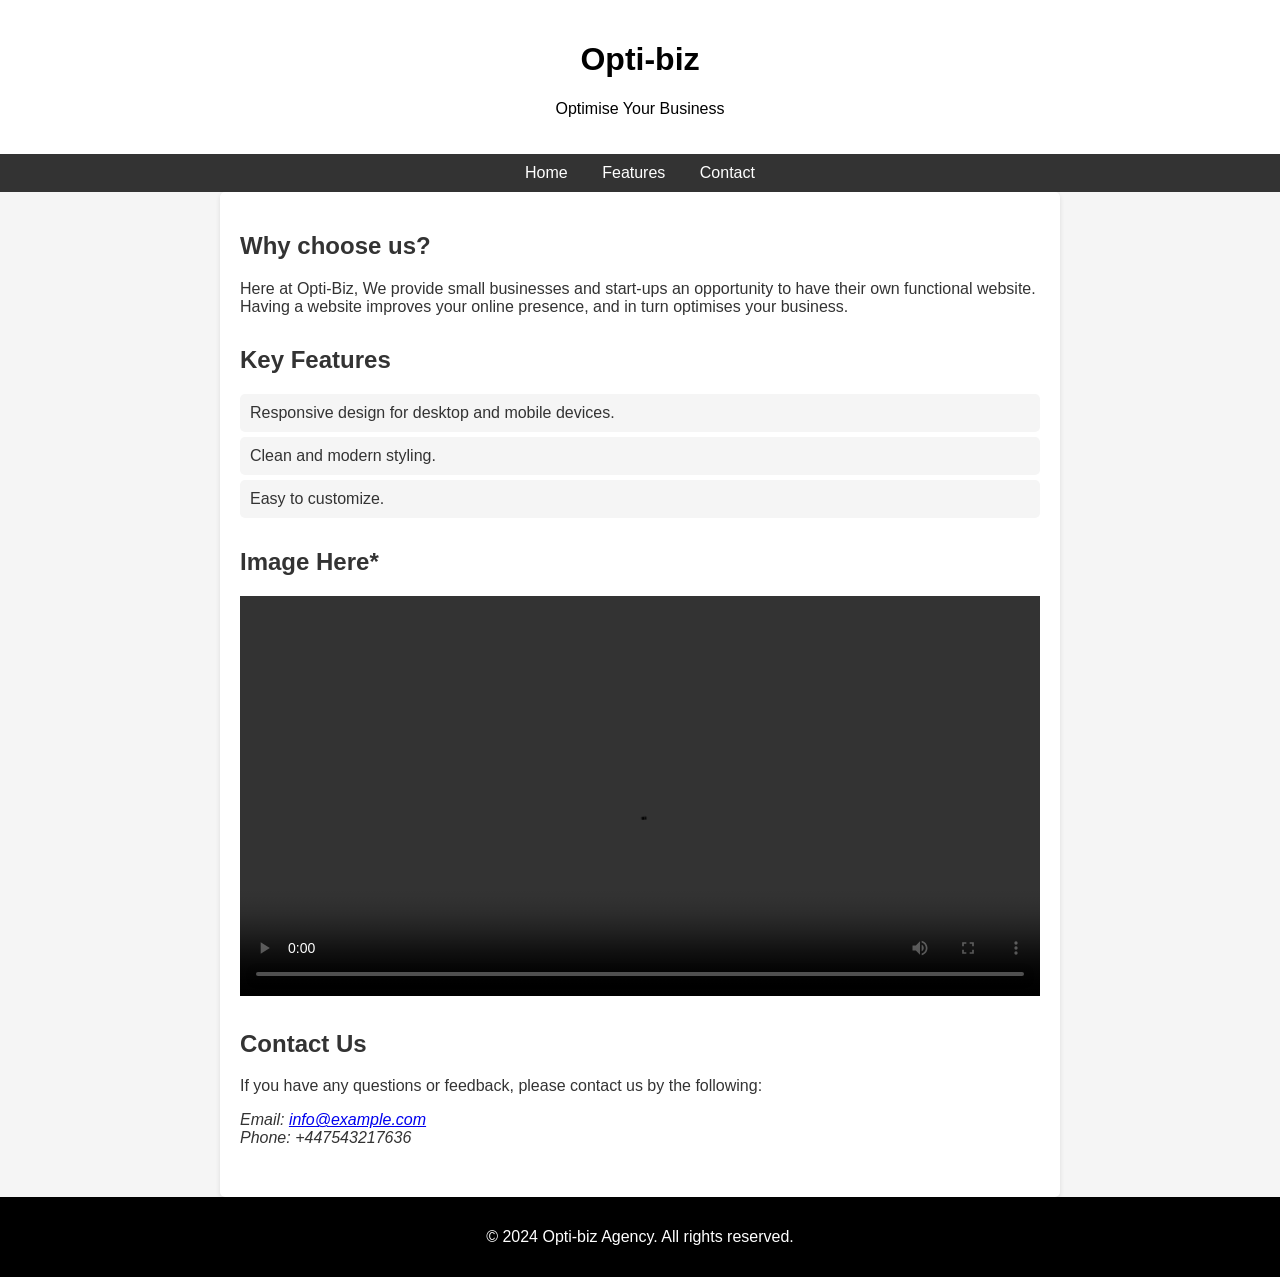
<file: index.html>
<!DOCTYPE html>
<html lang="en">
<head>
    <meta charset="UTF-8">
    <meta name="viewport" content="width=device-width, initial-scale=1.0">
    <link rel="stylesheet" href="practise style.css">
    <title>Opti-Biz</title>
</head>
<body>

    <header class="white-header">
        <div class="container">
            <h1>Opti-biz</h1>
            <p>Optimise Your Business</p>
        </div>
    </header>

    <nav>
        <div class="container">
            <a href="#home">Home</a>
            <a href="#features">Features</a>
            <a href="#contact">Contact</a>
        </div>
    </nav>

    <main class="container">
        <section id="home">
            <h2>Why choose us?</h2>
            <p>Here at Opti-Biz, We provide small businesses and start-ups an opportunity to have their own functional website. Having a website improves your online presence, and in turn optimises your business.</p>
        </section>
    
        <section id="features">
            <h2>Key Features</h2>
            <ul>
                <li>Responsive design for desktop and mobile devices.</li>
                <li>Clean and modern styling.</li>
                <li>Easy to customize.</li>
            </ul>
        </section>
    
        <section id="image">
            <h2>Image Here*</h2>
            <video controls width="100%">
                <source src="   " type="image/jpg">
            </image>
        </section>
    
        <section id="contact">
            <h2>Contact Us</h2>
            <p>If you have any questions or feedback, please contact us by the following:</p>
            <address>
                Email: <a href="mailto:Opti-Biz@outlook.com">info@example.com</a><br>
                Phone: +447543217636
            </address>
        </section>
    </main>
    

    <footer class="black-footer">
        <div class="container">
            <p>&copy; 2024 Opti-biz Agency. All rights reserved.</p>
        </div>
    </footer>

</body>
</html>
</file>
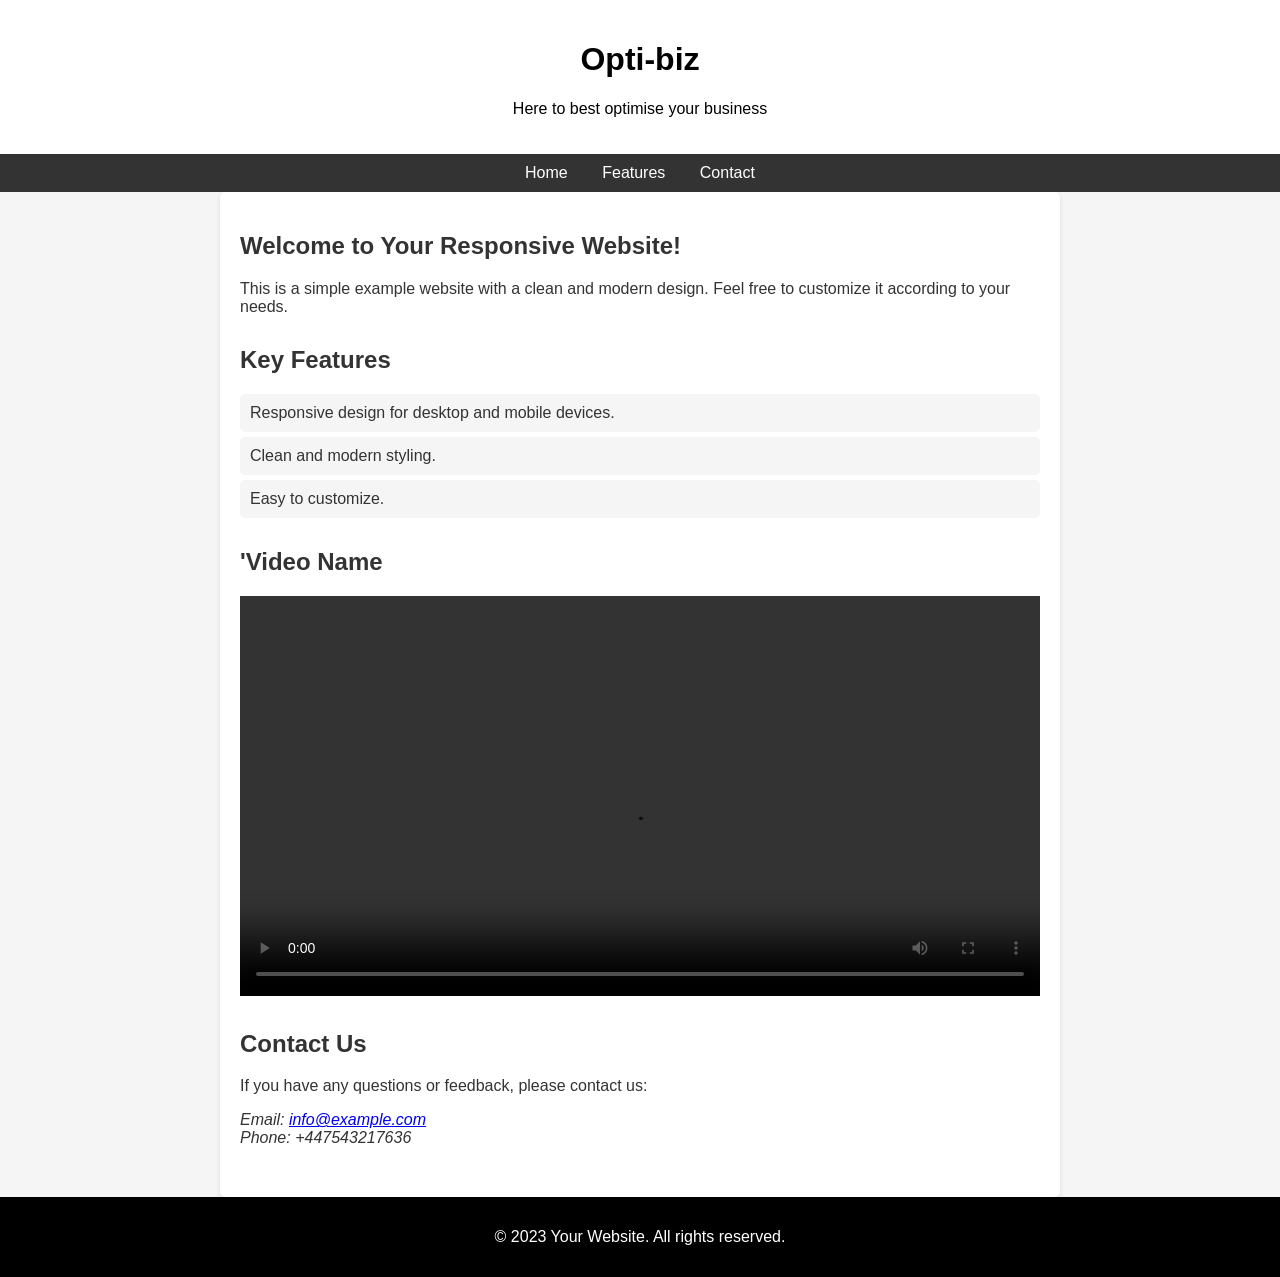
<file: practise index.html>
<!DOCTYPE html>
<html lang="en">
<head>
    <meta charset="UTF-8">
    <meta name="viewport" content="width=device-width, initial-scale=1.0">
    <link rel="stylesheet" href="practise style.css">
    <title>Opti-Biz.co.uk</title>
</head>
<body>

    <header class="white-header">
        <div class="container">
            <h1>Opti-biz</h1>
            <p>Here to best optimise your business</p>
        </div>
    </header>

    <nav>
        <div class="container">
            <a href="#home">Home</a>
            <a href="#features">Features</a>
            <a href="#contact">Contact</a>
        </div>
    </nav>

    <main class="container">
        <section id="home">
            <h2>Welcome to Your Responsive Website!</h2>
            <p>This is a simple example website with a clean and modern design. Feel free to customize it according to your needs.</p>
        </section>
    
        <section id="features">
            <h2>Key Features</h2>
            <ul>
                <li>Responsive design for desktop and mobile devices.</li>
                <li>Clean and modern styling.</li>
                <li>Easy to customize.</li>
            </ul>
        </section>
    
        <section id="video">
            <h2>'Video Name</h2>
            <video controls width="100%">
                <source src="C:\Users\user1\Documents\Practise websites\waterfall.mp4" type="video/mp4">
                Your browser does not support the video tag.
            </video>
        </section>
    
        <section id="contact">
            <h2>Contact Us</h2>
            <p>If you have any questions or feedback, please contact us:</p>
            <address>
                Email: <a href="mailto:info@example.com">info@example.com</a><br>
                Phone: +447543217636
            </address>
        </section>
    </main>
    

    <footer class="black-footer">
        <div class="container">
            <p>&copy; 2023 Your Website. All rights reserved.</p>
        </div>
    </footer>

</body>
</html>
</file>
<file: practise style.css>
body {
    margin: 0;
    padding: 0;
    font-family: 'Segoe UI', Tahoma, Geneva, Verdana, sans-serif;
    background-color: #f5f5f5;
    color: #333333;
    display: flex;
    flex-direction: column;
    min-height: 100vh;
}

.container {
    max-width: 800px;
    margin: 0 auto;
}

.white-header {
    background-color: #ffffff;
    color: #000000;
    padding: 20px;
    text-align: center;
    box-shadow: 0px 2px 5px rgba(0, 0, 0, 0.1);
}

.black-footer {
    background-color: #000000;
    color: #ffffff;
    padding: 15px 0;
    text-align: center;
    margin-top: auto;
}

nav {
    background-color: #333333;
    color: #ffffff;
    padding: 10px;
    text-align: center;
}

nav a {
    color: #ffffff;
    text-decoration: none;
    margin: 0 15px;
    transition: color 0.3s;
}

nav a:hover {
    color: #ff9900;
}

main {
    padding: 20px;
    background-color: #ffffff;
    border-radius: 5px;
    box-shadow: 0px 2px 5px rgba(0, 0, 0, 0.1);
    flex: 1; /* This makes the main content area grow to fill the available space */
}

section {
    margin-bottom: 30px;
}

h2 {
    color: #333333;
}

ul {
    list-style-type: none;
    padding: 0;
}

ul li {
    background-color: #f5f5f5;
    padding: 10px;
    margin: 5px 0;
    border-radius: 5px;
}

@media (max-width: 768px) {
    .white-header {
        padding: 10px;
    }

    .black-footer {
        padding: 10px 0;
    }

    main {
        padding: 10px;
    }

    nav {
        padding: 10px 0;
    }
}
</file>
